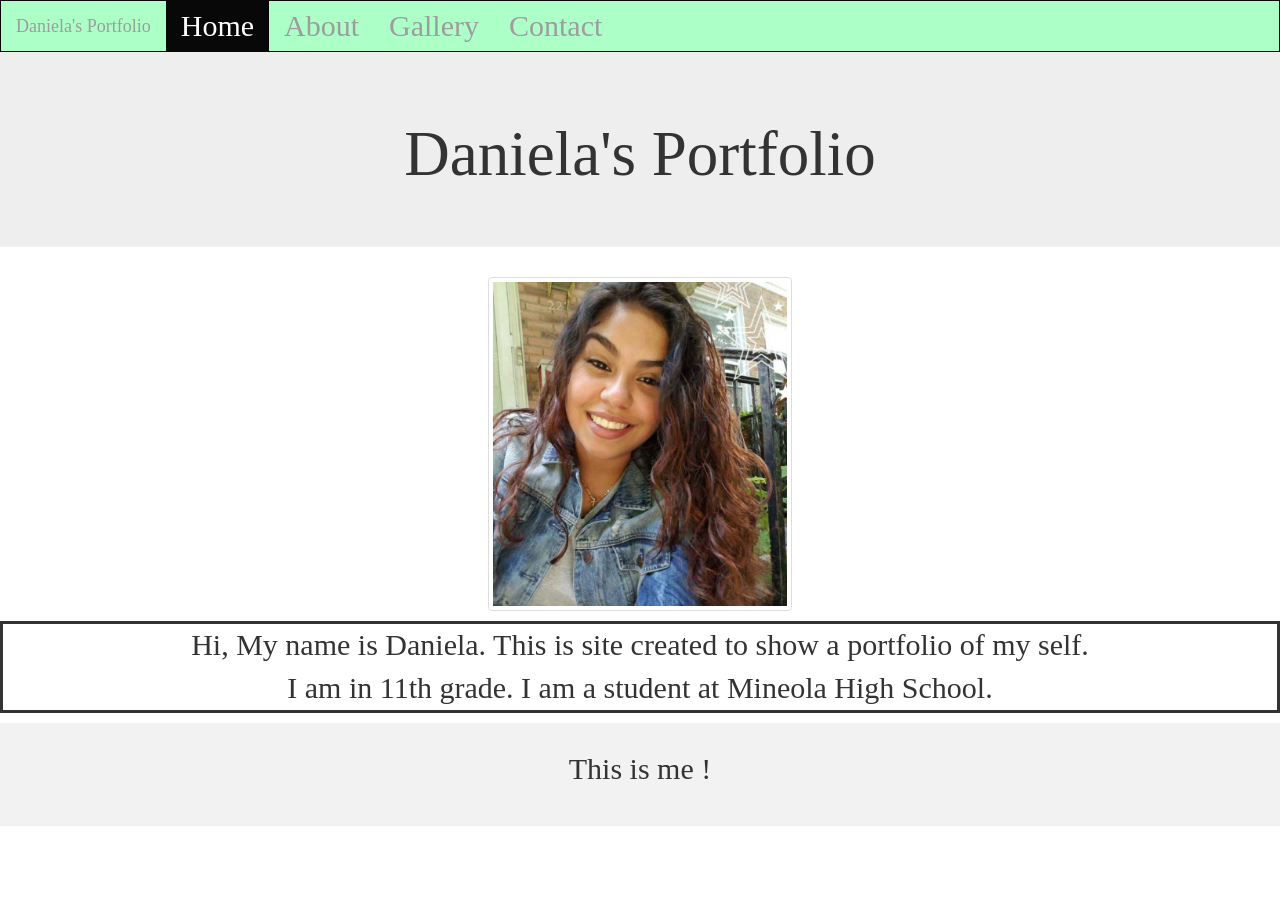
<file: index.html>
<!DOCTYPE html>
<html lang="en">
<head>
  <title>Daniela's Portfolio</title>
  <meta charset="utf-8">
  <meta name="viewport" content="width=device-width, initial-scale=1">
  <link rel="stylesheet" href="https://maxcdn.bootstrapcdn.com/bootstrap/3.3.7/css/bootstrap.min.css">
  <script src="https://ajax.googleapis.com/ajax/libs/jquery/3.1.1/jquery.min.js"></script>
  <script src="https://maxcdn.bootstrapcdn.com/bootstrap/3.3.7/js/bootstrap.min.js"></script>
  <link rel="stylesheet" type="text/css" href="portfolio.css">

  </head>
<body>

<nav class="navbar navbar-inverse">
  <div class="container-fluid">
    <div class="navbar-header">
      <button type="button" class="navbar-toggle" data-toggle="collapse" data-target="#myNavbar">
        <span class="icon-bar"></span>
        <span class="icon-bar"></span>
        <span class="icon-bar"></span>
      </button>
      <a class="navbar-brand" href="#">Daniela's Portfolio</a>
    </div>
    <div class="collapse navbar-collapse" id="myNavbar">
      <ul class="nav navbar-nav">
        <li class="active"><a href="#">Home</a></li>
        <li><a href="about.html">About</a></li>
        <li><a href="gallery.html">Gallery</a></li>
        <li><a href="contact.html">Contact</a></li>
      </ul>

    </div>
  </div>
</nav>

<div class="jumbotron">
  <div class="container text-center">
    <h1>Daniela's Portfolio</h1>

  </div>
</div>
<center>
<img src="danielapic.png" class="img-thumbnail" alt="Cinque Terre" width="304" height="236">
</center>
<p>




<p id="pd">Hi, My name is Daniela. This is site created to show a portfolio of my self.
</br>
I am in 11th grade. I am a student at Mineola High School.
</p>

<footer class="container-fluid text-center">
  <p>This is me !</p>
</footer>

</body>
</html>
</file>
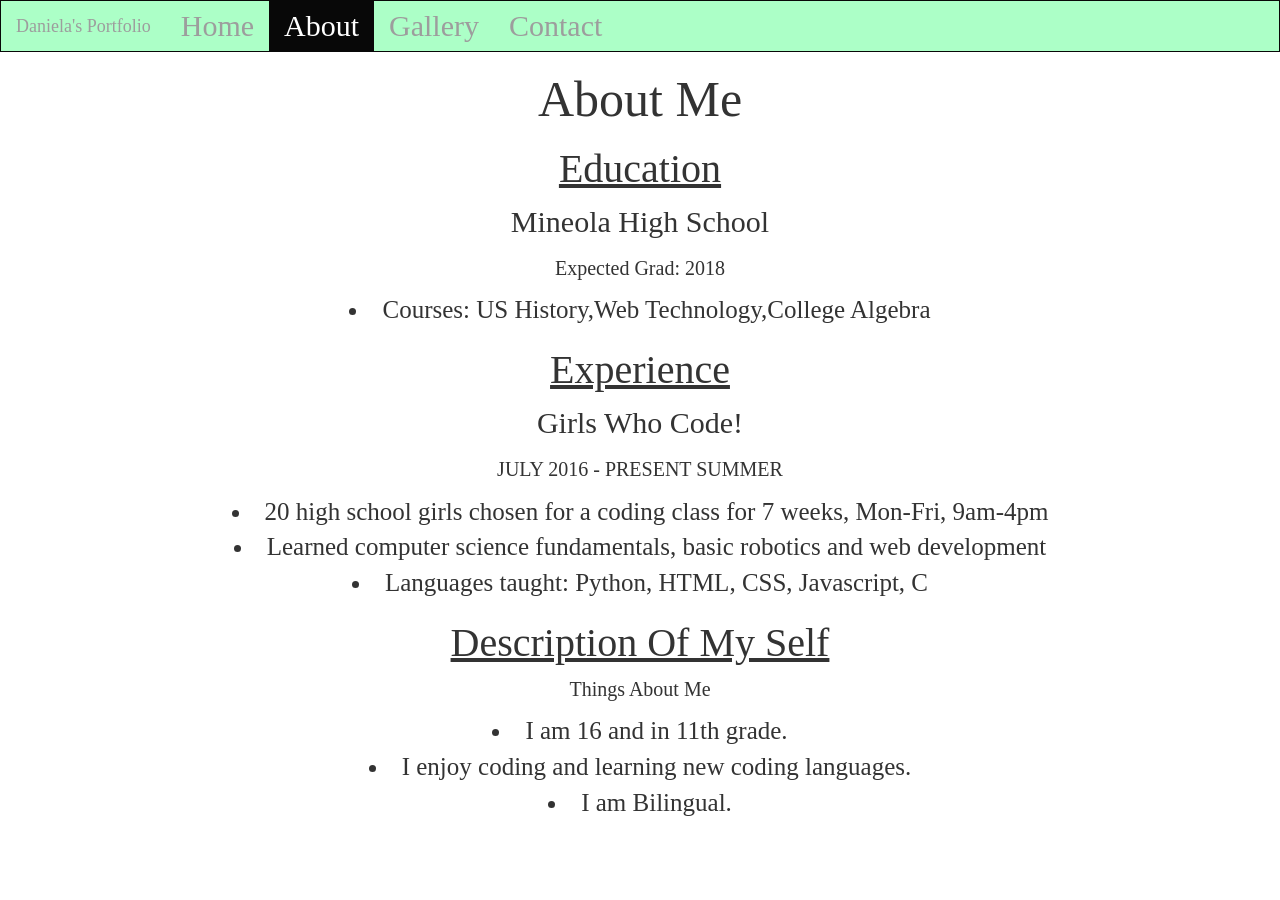
<file: about.html>
<!DOCTYPE html>
<html>
<head>
  <title>Daniela's Portfolio</title>
  <meta charset="utf-8">
  <meta name="viewport" content="width=device-width, initial-scale=1">
  <link rel="stylesheet" href="https://maxcdn.bootstrapcdn.com/bootstrap/3.3.7/css/bootstrap.min.css">
  <script src="https://ajax.googleapis.com/ajax/libs/jquery/3.1.1/jquery.min.js"></script>
  <script src="https://maxcdn.bootstrapcdn.com/bootstrap/3.3.7/js/bootstrap.min.js"></script>
  <link rel="stylesheet" type="text/css" href="about.css">
</head>
<body>
  <nav class="navbar navbar-inverse">
    <div class="container-fluid">
      <div class="navbar-header">
        <button type="button" class="navbar-toggle" data-toggle="collapse" data-target="#myNavbar">
          <span class="icon-bar"></span>
          <span class="icon-bar"></span>
          <span class="icon-bar"></span>
        </button>
        <a class="navbar-brand" href="#">Daniela's Portfolio</a>
      </div>
      <div class="collapse navbar-collapse" id="myNavbar">
        <ul class="nav navbar-nav">
          <li><a href="index.html">Home</a></li>
          <li class="active"><a href="#">About</a></li>
          <li><a href="gallery.html">Gallery</a></li>
          <li><a href="contact.html">Contact</a></li>
        </ul>

      </div>
    </div>
  </nav>

<center><h1 id="about">About Me</h1></center>
<center>

</center>
<center><h3 id="eduaction">Education</h3></center>
<center><p>Mineola High School<p>
  <p id="grad">Expected Grad: 2018</p>
  <li>Courses: US History,Web Technology,College Algebra</li>
</center>
<center><h3 id="experience">Experience</h3></center>
<center><p>Girls Who Code!</p>
<p id="grad">JULY 2016 - PRESENT SUMMER</p>
  <li>20 high school girls chosen for a coding class for 7 weeks, Mon-Fri, 9am-4pm
</li>
    <li>Learned computer science fundamentals, basic robotics and web development</li>
      <li>Languages taught: Python, HTML, CSS, Javascript, C
</li>

</center>
<center><h3 id="experience">Description Of My Self</h3></center>
<center>
<p id="grad"> Things About Me</p>
<li>I am 16 and in 11th grade.</li>
<li>I enjoy coding and learning new coding languages.</li>
<li>I am Bilingual.</li>
</center>
</body>
</html>
</file>
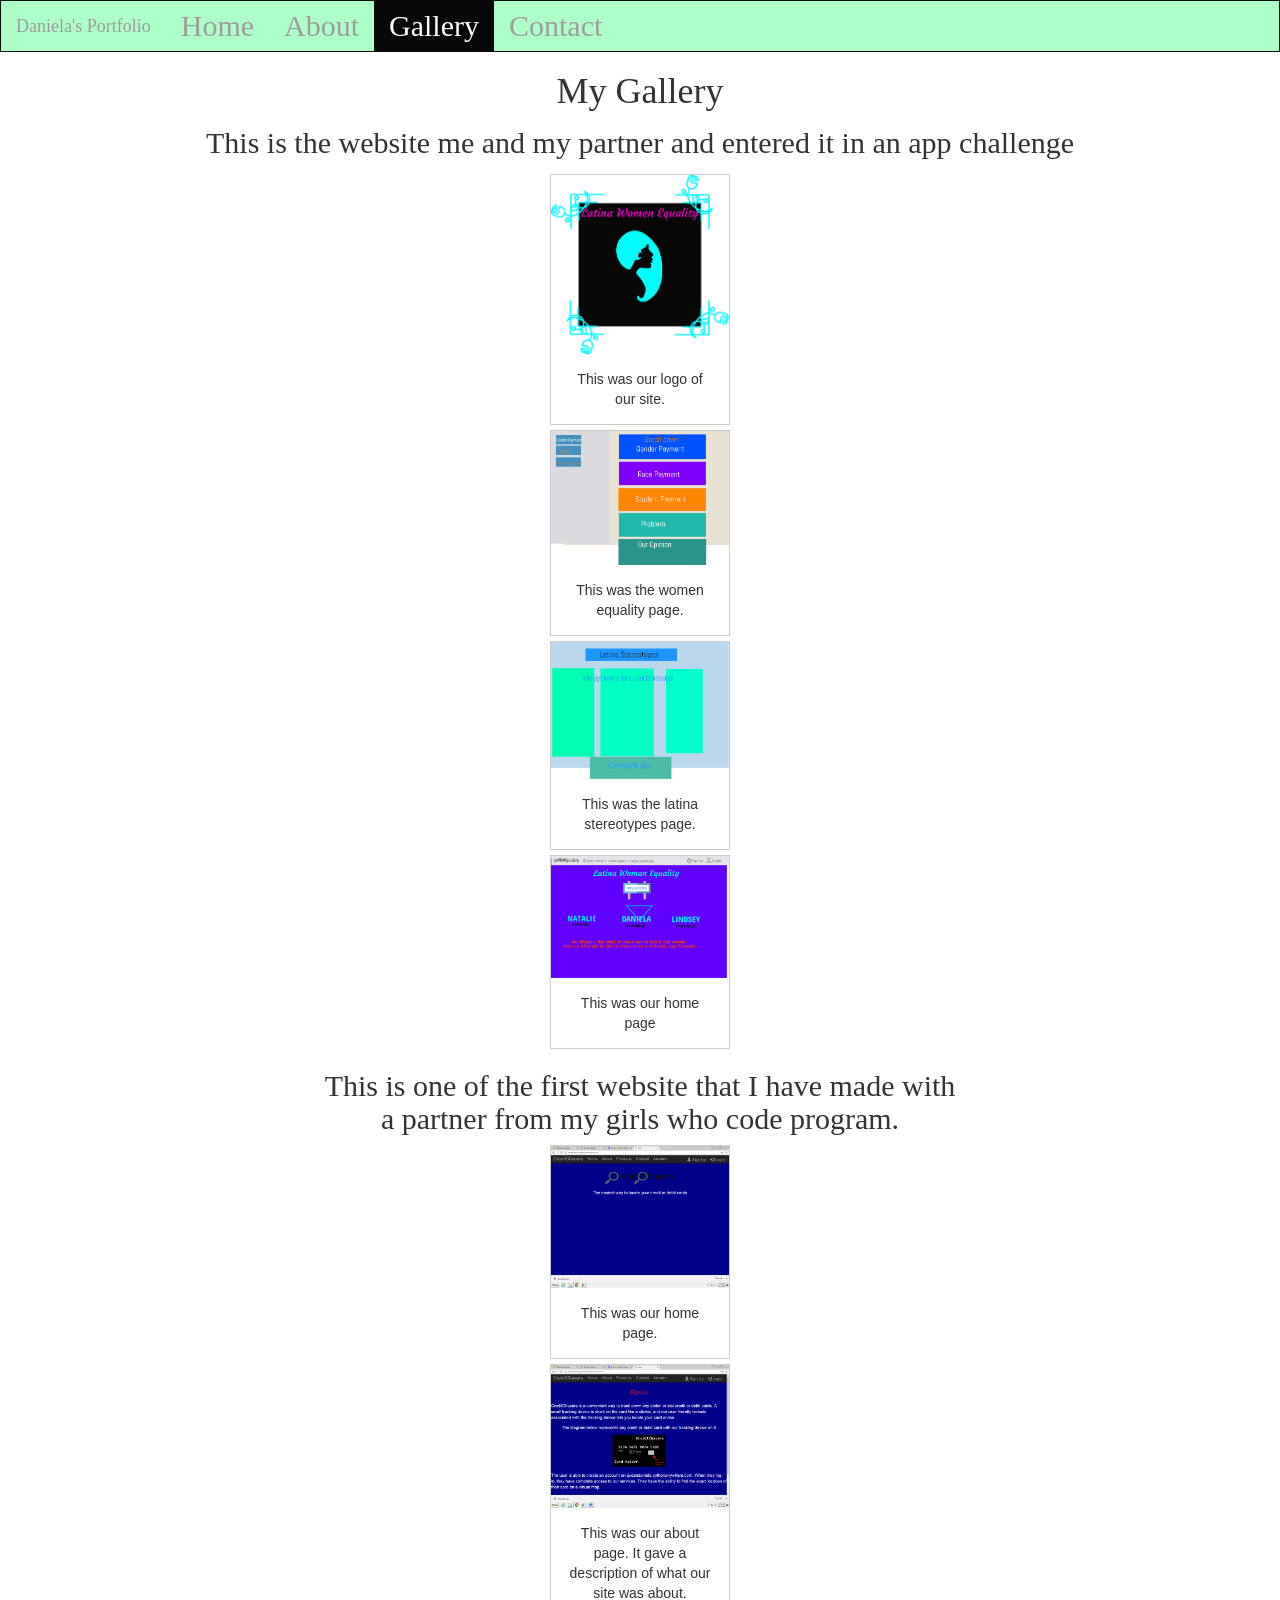
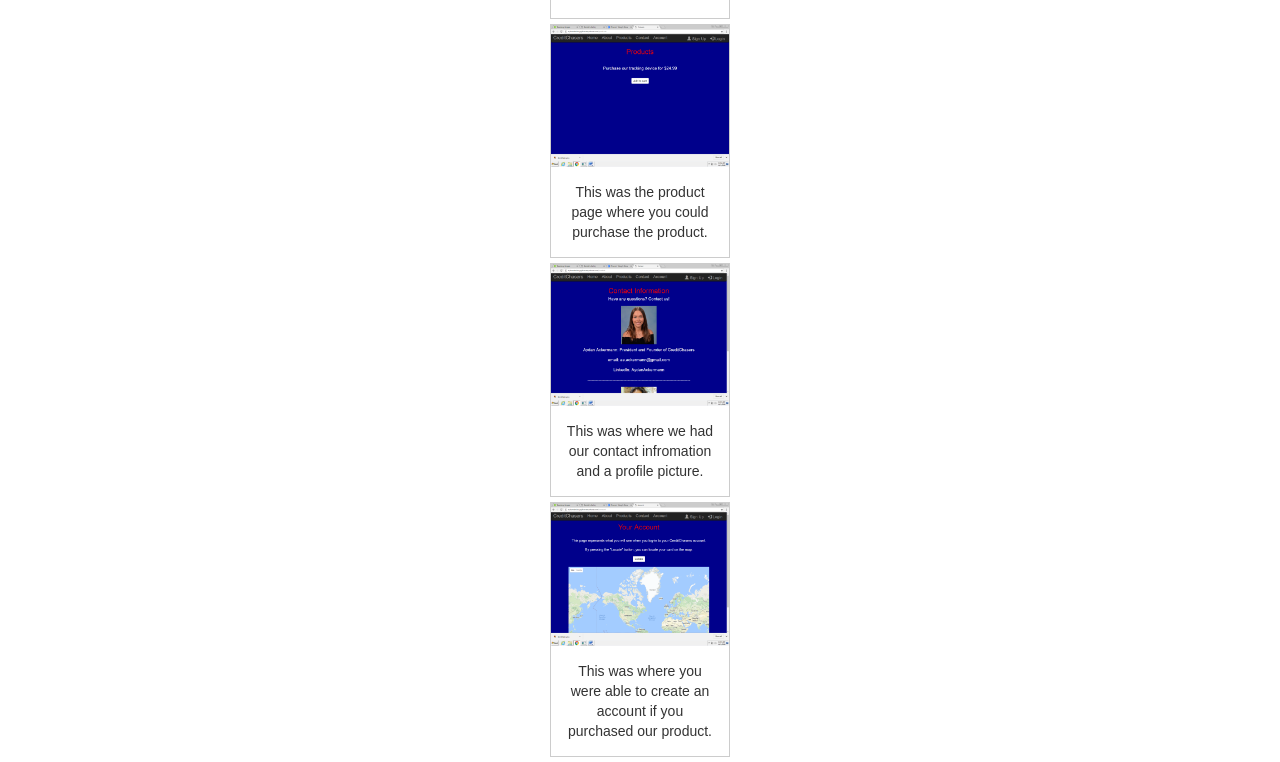
<file: gallery.html>
<!DOCTYPE html>
<html>
<head>
  <title>Daniela's Gallery</title>
  <meta charset="utf-8">
  <meta name="viewport" content="width=device-width, initial-scale=1">
  <link rel="stylesheet" href="https://maxcdn.bootstrapcdn.com/bootstrap/3.3.7/css/bootstrap.min.css">
  <script src="https://ajax.googleapis.com/ajax/libs/jquery/3.1.1/jquery.min.js"></script>
  <script src="https://maxcdn.bootstrapcdn.com/bootstrap/3.3.7/js/bootstrap.min.js"></script>
  <link rel="stylesheet" type="text/css" href="gallery.css">

</head>
<body>
  <nav class="navbar navbar-inverse">
    <div class="container-fluid">
      <div class="navbar-header">
        <button type="button" class="navbar-toggle" data-toggle="collapse" data-target="#myNavbar">
          <span class="icon-bar"></span>
          <span class="icon-bar"></span>
          <span class="icon-bar"></span>
        </button>
        <a class="navbar-brand" href="#">Daniela's Portfolio</a>
      </div>
      <div class="collapse navbar-collapse" id="myNavbar">
        <ul class="nav navbar-nav">
          <li><a href="index.html">Home</a></li>
           <li><a href="about.html">About</a></li>
            <li class="active"><a href="#">Gallery</a></li>
          <li><a href="contact.html">Contact</a></li>
        </ul>

      </div>
    </div>
  </nav>
  <center>
  <h1>My Gallery</h1>
  <p> This is the website me and my partner and entered it in an app challenge</p>
  <div style=" float:center;">
  <div class="img">
    <a target="_blank" href="ourlogo.png">
      <img src="ourlogo.png" alt="Fjords" width="300" height="200">
    </a>
    <div class="desc">This was our logo of our site.</div>
  </div>

<div id="divq" class="img">
  <a target="_blank" href="we.png">
    <img src="we.png" alt="Forest" width="300" height="200">
  </a>
  <div class="desc">This was the women equality page.</div>
</div>

<div class="img">
  <a target="_blank" href="ls.png">
    <img src="ls.png" alt="Northern Lights" width="300" height="200">
  </a>
  <div class="desc">This was the latina stereotypes page.</div>
</div>

<div class="img">
  <a target="_blank" href="lwe.png">
    <img src="lwe.png" alt="Mountains" width="300" height="200">
  </a>
  <div class="desc">This was our home page</div>
</center>

<center><h2>This is one of the first website that I have made with
</br>a partner from my girls who code program. </h2>

<div class="img">
  <a target="_blank" href="creidthome.png">
    <img src="creidthome.png" alt="home page" width="300" height="200">
  </a>
  <div class="desc">This was our home page.</div>
</div>

<div id="divq" class="img">
<a target="_blank" href="creditabout.png">
  <img src="creditabout.png" alt="about page" width="300" height="200">
</a>
<div class="desc">This was our about page. It gave a description of what our site was about.</div>
</div>

<div class="img">
<a target="_blank" href="creditproduct.png">
  <img src="creditproduct.png" alt="product page" width="300" height="200">
</a>
<div class="desc">This was the product page where you could purchase the product.</div>
</div>

<div class="img">
<a target="_blank" href="creditcontact.png">
  <img src="creditcontact.png" alt="contact page" width="300" height="200">
</a>
<div class="desc">This was where we had our contact infromation and a profile picture.</div>
</div>
<div class="img">
<a target="_blank" href="creditaccount.png">
  <img src="creditaccount.png" alt="account page" width="300" height="200">
</a>
<div class="desc">This was where you were able to create an account if you purchased our product.</div>
</div>
</center>
</body>
  </html>
</file>
<file: portfolio.css>
/* Remove the navbar's default margin-bottom and rounded borders */
.navbar {
  margin-bottom: 0;
  border-radius: 0;
  background-color: #ACFFC7;
}

/* Add a gray background color and some padding to the footer */
footer {
  background-color: #f2f2f2;
  padding: 25px;
}

#pd {
  border-style: solid;
   text-align: center;
}

h1{
    font-family: "Blackadder ITC";
}
a{
    font-family: "Blackadder ITC";
    font-size: 30px;
}
p{
    font-family: "Blackadder ITC";
    font-size: 30px;
}
div.img {
    margin: 5px;
    border: 1px solid #ccc;
    float: left;
    width: 180px;

}

div.img:hover {
    border: 1px solid #777;
}

div.img img {
    width: 100%;
    height: auto;
}

div.desc {
    padding: 15px;
    text-align: center;
}
</file>
<file: about.css>
/* Remove the navbar's default margin-bottom and rounded borders */
.navbar {
  margin-bottom: 0;
  border-radius: 0;
  background-color: #ACFFC7;
  font-family: "Arabic Typesetting";
}

/* Add a gray background color and some padding to the footer */
footer {
  background-color: #f2f2f2;
  padding: 25px;
}

#pd {
  border-style: solid;
   text-align: center;
}

h1{
    font-family: "Arabic Typesetting";
}
a{
    font-family: "Arabic Typesetting";
    font-size: 30px;
}
p{
    font-family: "Arabic Typesetting";
    font-size: 30px;
}
div.img {
    margin: 5px;
    border: 1px solid #ccc;
    float: left;
    width: 180px;

}

div.img:hover {
    border: 1px solid #777;
}

div.img img {
    width: 100%;
    height: auto;
}

div.desc {
    padding: 15px;
    text-align: center;

}

}
h3{
    font-family: "Arabic Typesetting";
     text-decoration: underline;
}

#experience {
    text-decoration: underline;
    font-family: "Arabic Typesetting";
    font-size: 40px;
}
#eduaction {
    text-decoration: underline;
    font-family: "Arabic Typesetting";
    font-size: 40px;
}
#grad {
  font-family: "Arabic Typesetting";
  font-size: 20px;
}
li{
  font-family: "Arabic Typesetting";
  font-size: 25px;
}
#about
{
  font-family: "Blackadder ITC";
  font-size: 50px;
}
</file>
<file: gallery.css>
.navbar {
  margin-bottom: 0;
  border-radius: 0;
  background-color: #ACFFC7;
}

/* Add a gray background color and some padding to the footer */
footer {
  background-color: #f2f2f2;
  padding: 25px;
}

#pd {
  border-style: solid;
   text-align: center;
}

h1{
    font-family: "Broadway Copyist Text Ext";
}
a{
    font-family: "Broadway Copyist Text Ext";
    font-size: 30px;
}
p{
    font-family: "Broadway Copyist Text Ext";
    font-size: 30px;
}
div.img {
    margin: 5px;
    border: 1px solid #ccc;
    float: auto;
    width: 180px;

}

div.img:hover {
    border: 1px solid #777;
}

div.img img {
    width: 100%;
    height: auto;
}

div.desc {
    padding: 15px;
    text-align: center;
}

#divq {
    text-align: center;
}
h2{
    font-family: "Broadway Copyist Text Ext";
</file>
